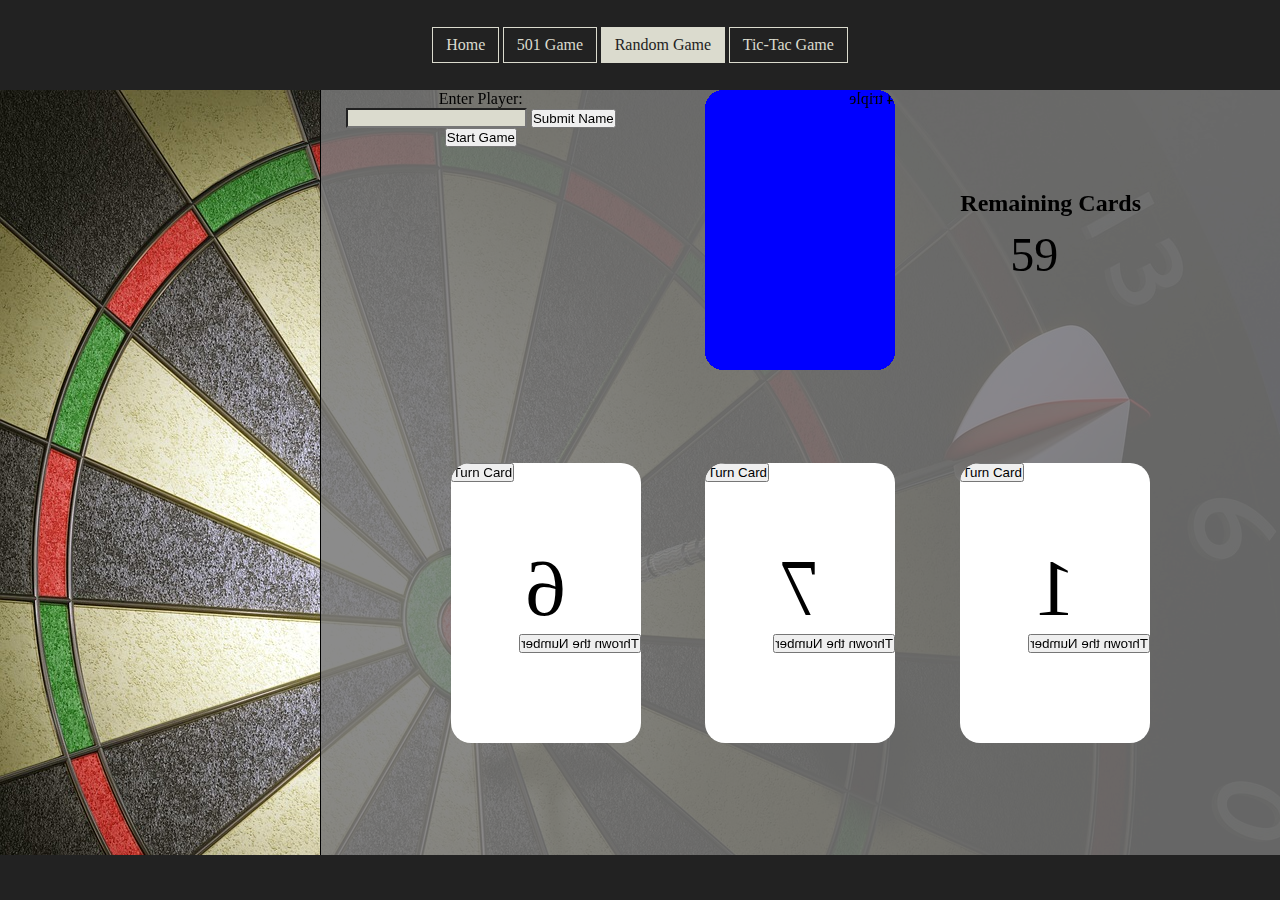
<file: randomGame.html>
<!DOCTYPE html>
<html lang="en">
<head>
    <meta charset="UTF-8">
    <meta name="viewport" content="width=device-width, initial-scale=1.0">
    <meta http-equiv="X-UA-Compatible" content="ie=edge">
    <title>Random Game</title>
    <link rel="stylesheet" href="css/randomGame.css">
</head>
<body>
    <div id="wrapper">
        <header>
            <ul>
                <a href="/index.html"><li>Home</li></a>
                <a href="/Darts/501_2.html"><li>501 Game</li></a>
                <a href="/Darts/randomGame.html" class="active"><li>Random Game</li></a>
                <a href=""><li>Tic-Tac Game</li></a>
            </ul>
        </header>
        <div id="main_content">
            <div id="names" class="move">
                <ul id="nNames">
                    
                </ul>
            </div>
            <div id="innerDiv" class="move">
                <div class="gameCard cards" id="card_1">
                    <div class="front bg-front">
                        <p class="starters"></p>
                        <button class="thrownBtn">Thrown the Number</button>
                    </div>
                    <div class="back bg-back">
                        <button class="turnCard">Turn Card</button>
                    </div>
                </div>
                <div class="gameCard cards" id="card_2">

                    <div class="front bg-front">
                        <p class="starters"></p>
                        <button class="thrownBtn">Thrown the Number</button>
                    </div>
                    <div class="back bg-back">
                        <button class="turnCard">Turn Card</button>
                    </div>
                </div>
                <div class="gameCard cards" id="card_3">

                    <div class="front bg-front">
                        <p class="starters"></p>
                    <button class="thrownBtn">Thrown the Number</button>
                    </div>
                    <div class="back bg-back">                        
                        <button class="turnCard">Turn Card</button>
                    </div>
                </div>
                <div class="gameCard" id="deck">

                </div>
                <div id="cardsLeft">
                    <div>
                        <h2>Remaining Cards</h2>
                        <p id="cards_remaining">59</p>
                    </div>
                </div>
                <div class="inputPlayers">
                    <p>Enter Player:</p>
                    <input id="namePlayer" type="text">
                    <button id="btn-submit">Submit Name</button>
                    <ul id="nameList"></ul>
                    <button id="startbtn">Start Game</button>
                </div>
                <div class="next">
                    <button id="nxt_Btn">Next Player</button>
                </div>
            </div>

        </div>
        <footer>

        </footer>
    </div>


    <script src="js/randomGame.js"></script>
</body>
</html>
</file>
<file: css/randomGame.css>
*{
    margin:0;
    padding:0;
    box-sizing: border-box;
}

html, body{
    height: 100vh;
    width:100vw;
    overflow: hidden;
}

#wrapper {
    height: 100%;
    width: 100%;
    display: flex;
    flex-direction: column;    
}

header{
    display: flex;
    height: 10%;
    background-color: #222;
}

header>ul{
    margin: 0 auto;
    align-self: center;
}

header>ul>a{
    display: inline-block;
    border: 1px #DBDBCE solid;
    padding: .5em .8em;
}

header>ul>a:hover{
    background-color: #DBDBCE;
    color: #222;
}

header>ul>a>li{
    list-style-type: none;
}

a{
    text-decoration: none;
    color: #DBDBCE;
}

a.active{
    background-color: #DBDBCE;
    color:#222;
}

input {
    height: 20px;
    background-color: #DBDBCE;
    color:#222;
}

#main_content {
    display: flex;
    flex-direction: row;
    height: 85%;
    background-image: url("../img/dartboard.jpg");
}

#innerDiv.move {
    transform: translateX(100%);
}

#innerDiv{
    border-left: 1px solid black;
    width: 75%;
    height: 100%;
    background-color: rgba(119, 119, 119, 0.856);
    display: grid;
    grid-template-areas:"input deck cards_left"
                        "card_1 card_2 card_3";
    grid-template-columns: 1fr 1fr 1fr;
    grid-template-rows: 1fr 1fr;
    transform: translateX(0%);  
    transition: transform 300ms 400ms; 
    overflow: hidden;
}

#names {
    width: 25%;
    height: 100%;
    background-color: rgba(153, 153, 153, 0.856);
    border-right:1px solid black;
    transition: transform 300ms 200ms;
    display: flex;
    flex-direction: column;
    justify-content: center;
}

#names.move {
    transform: translateX(-100%);
}

#names li {
    position: relative;
    font-size: 3em; 
    margin-bottom: 0.8em;
}

#names p {
    display: inline;
    margin-left: 1.5em;
    margin-right: 2.5em;
}

#names span {
    position: absolute;
    right: 40px;
}

#deck {
    height: 280px;
    width: 190px; 
    margin: 0 auto;
    position: relative;
    display: flex;
    justify-content: space-evenly;
    grid-area: deck;
}

#deck>div {
    height: 100%;
    width: 100%;
    position: absolute;
}

#card_1 {
    display: flex;
    justify-content: end;
    grid-area: card_1;
}

#card_2 {   
    display: flex;
    justify-content: space-evenly;
    grid-area: card_2;    
}

#card_3 {   
    display: flex;
    justify-content: start;
    grid-area: card_3;
}

.starters {
    padding-top: 80px;
    text-align: center;
    font-size: 5em;
}

#cardsLeft {
    padding-top: 100px;
    display: flex;
    flex-direction: column;
    height: 100%;
    width:100%;
    grid-area: cards_left;
}

#cardsLeft>div>p {
    padding: 10px 0 0 50px;
    font-size: 3em;
}

footer {
    height: 5%;
    background-color: #222;
}

.front {
    transform: rotateY(180deg);
    height: 280px;
    width: 190px; 
    position: absolute;
    z-index: -1;
    border-radius: 20px;
    overflow: hidden;
}

.back {
    border-radius: 20px;
    position: absolute;
    height: 280px;
    width: 190px;
    z-index: 0;
    overflow: hidden;
}

.bg-back {
    background-image: url("https://static8.depositphotos.com/1558556/1027/i/950/depositphotos_10276397-stockafbeelding-speelkaart-terug.jpg"); 
    background-size: cover;  
}

.bg-front {
    background-color:blue;
}

.flip{
    animation: flip180 500ms linear forwards;
}

.reverseFlip {
    animation: flip2ndHalf 500ms linear forwards;
}

.fadeOut {
    opacity: 0;
    transition: opacity 500ms;
}

.moveDiv {
    transform: translate(50px, 50px);
    transition: 500ms;
}

@keyframes flip180 {
    0% {
        transform: rotateY(0deg);
        z-index: 0;
    }
    49%{
        z-index: 0;
    }
    50% {
        z-index: -1;
    }
    100% {
        transform: rotateY(180deg);
        z-index: -1;
    }
}

@keyframes flip2ndHalf {
    0% {
        transform: rotateY(180deg);
        z-index: -1;
    }
    49% {
        z-index: -1;
    }
    50% {
        z-index: 0;
    }
    100% {
        transform: rotateY(360deg);
        z-index: 0;
    }
}

.inputPlayers {
    grid-area: input;
    text-align: center;
}

.next {
    transform: translateY(100%);
}

.active {
    background-color: red;
}
</file>
